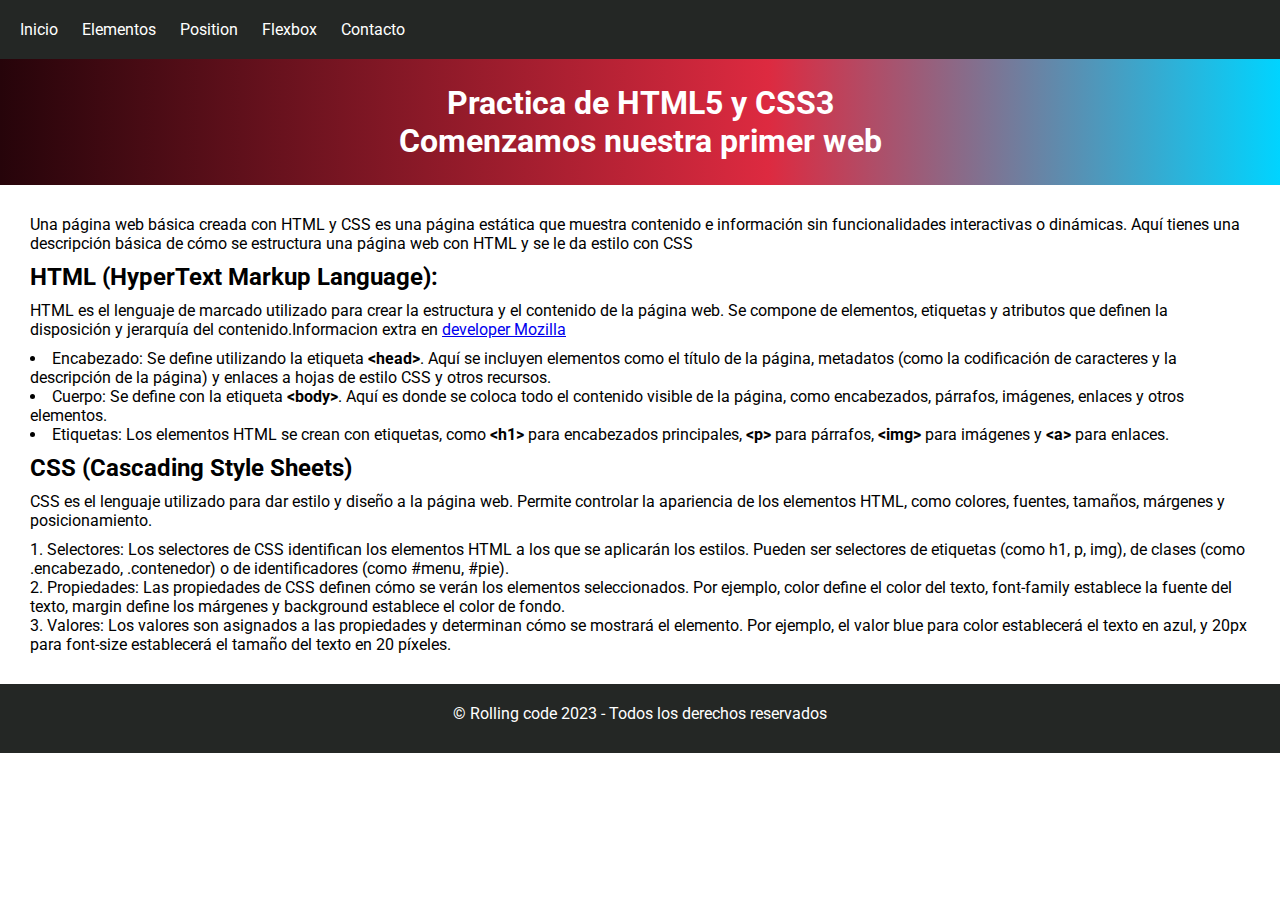
<file: index.html>
<!DOCTYPE html>
<html lang="es">
  <head>
    <meta charset="UTF-8" />
    <meta name="viewport" content="width=device-width, initial-scale=1.0" />
    <meta name="description" content="Practica de html y css" />
    <meta
      name="Keywords"
      content="tablas, listas,estructura html, clases, selectores"
    />
    <meta name="author" content="Pablo Gonzalez" />
    <link rel="stylesheet" href="./css/style.css" />

    <title>Primer web</title>
  </head>
  <body>
    <!-- lo que quiero ver en mi sitio -->
    <header>
      <nav>
        <a href="index.html">Inicio</a>
        <a href="./pages/elementos.html">Elementos</a>
        <a href="./pages/position.html">Position</a>
        <a href="./pages/flexbox.html">Flexbox</a>
        <a href="./pages/contacto.html">Contacto</a>
      </nav>
    </header>
    <main>
      <!-- banner principal -->
      <section class="banner">
        <h1>
          Practica de HTML5 y CSS3 <br />
          Comenzamos nuestra primer web
        </h1>
      </section>
      <section id="contenedorPrincipal">
        <p>
          Una página web básica creada con HTML y CSS es una página estática que
          muestra contenido e información sin funcionalidades interactivas o
          dinámicas. Aquí tienes una descripción básica de cómo se estructura
          una página web con HTML y se le da estilo con CSS
        </p>
        <article>
          <h2>HTML (HyperText Markup Language):</h2>
          <p>
            HTML es el lenguaje de marcado utilizado para crear la estructura y
            el contenido de la página web. Se compone de elementos, etiquetas y
            atributos que definen la disposición y jerarquía del
            contenido.Informacion extra en
            <a href="https://developer.mozilla.org/es/docs/Web/HTML"
              >developer Mozilla</a
            >
          </p>
          <ul>
            <li>
              Encabezado: Se define utilizando la etiqueta <b>&lt;head&gt;</b>.
              Aquí se incluyen elementos como el título de la página, metadatos
              (como la codificación de caracteres y la descripción de la página)
              y enlaces a hojas de estilo CSS y otros recursos.
            </li>
            <li>
              Cuerpo: Se define con la etiqueta <b>&lt;body&gt;</b>. Aquí es
              donde se coloca todo el contenido visible de la página, como
              encabezados, párrafos, imágenes, enlaces y otros elementos.
            </li>
            <li>
              Etiquetas: Los elementos HTML se crean con etiquetas, como
              <b>&lt;h1&gt;</b> para encabezados principales,
              <b>&lt;p&gt;</b> para párrafos, <b>&lt;img&gt;</b> para imágenes y
              <b>&lt;a&gt;</b> para enlaces.
            </li>
          </ul>
        </article>
        <article>
          <h2>CSS (Cascading Style Sheets)</h2>
          <p>
            CSS es el lenguaje utilizado para dar estilo y diseño a la página
            web. Permite controlar la apariencia de los elementos HTML, como
            colores, fuentes, tamaños, márgenes y posicionamiento.
          </p>
          <ol>
            <li>
              Selectores: Los selectores de CSS identifican los elementos HTML a
              los que se aplicarán los estilos. Pueden ser selectores de
              etiquetas (como h1, p, img), de clases (como .encabezado,
              .contenedor) o de identificadores (como #menu, #pie).
            </li>
            <li>
              Propiedades: Las propiedades de CSS definen cómo se verán los
              elementos seleccionados. Por ejemplo, color define el color del
              texto, font-family establece la fuente del texto, margin define
              los márgenes y background establece el color de fondo.
            </li>
            <li>
              Valores: Los valores son asignados a las propiedades y determinan
              cómo se mostrará el elemento. Por ejemplo, el valor blue para
              color establecerá el texto en azul, y 20px para font-size
              establecerá el tamaño del texto en 20 píxeles.
            </li>
          </ol>
        </article>
      </section>
    </main>
    <footer>
      <p>&copy; Rolling code 2023 - Todos los derechos reservados</p>
    </footer>
  </body>
</html>
</file>
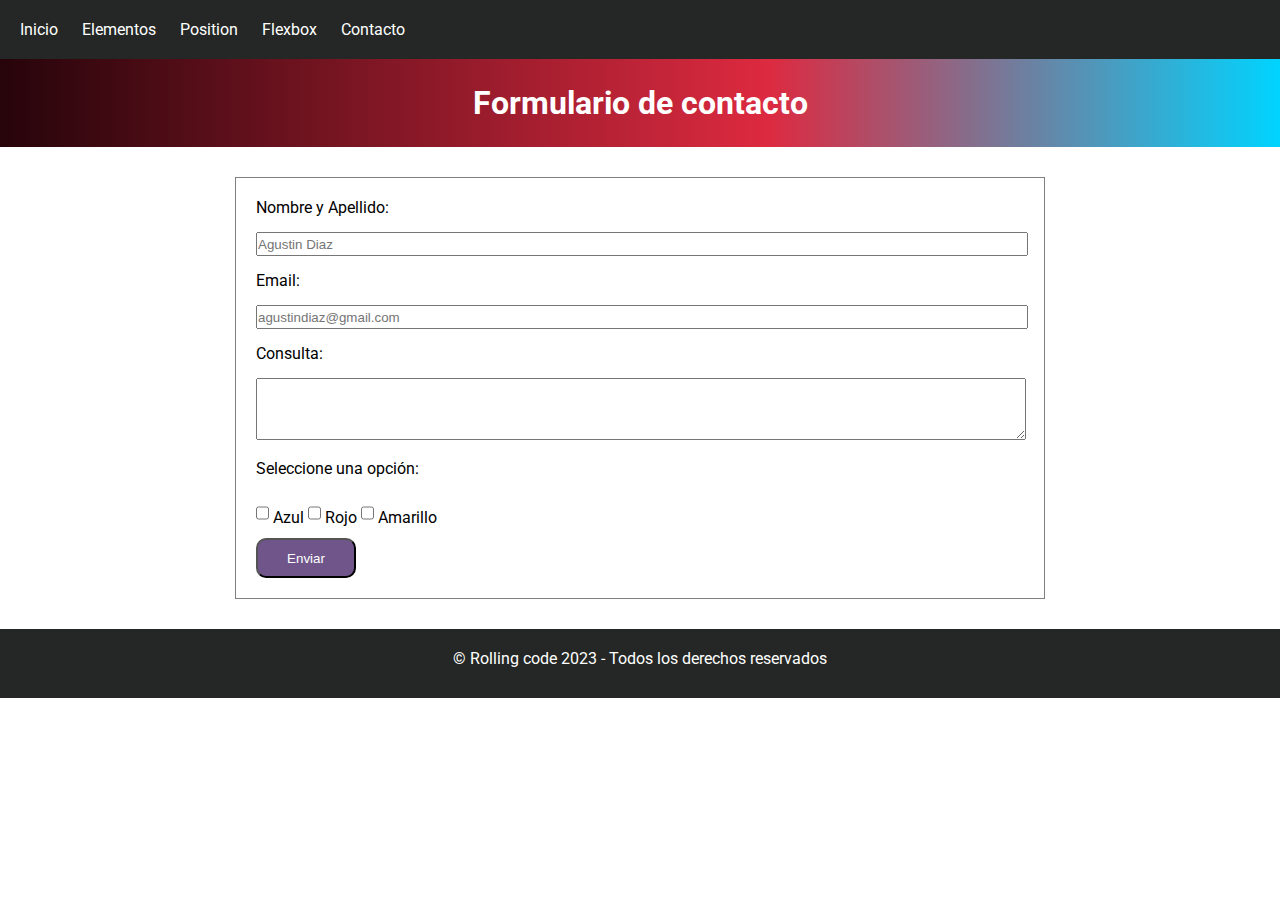
<file: pages/contacto.html>
<!DOCTYPE html>
<html lang="es">
  <head>
    <meta charset="UTF-8" />
    <meta name="viewport" content="width=device-width, initial-scale=1.0" />
    <meta name="description" content="Practica de html y css" />
    <meta
      name="Keywords"
      content="tablas, listas,estructura html, clases, selectores"
    />
    <meta name="author" content="Pablo Gonzalez" />
    <link rel="stylesheet" href="../css/style.css" />
    <link rel="stylesheet" href="../css/contacto.css" />
    <title>Primer web</title>
  </head>
  <body>
    <!-- lo que quiero ver en mi sitio -->
    <header>
      <nav>
        <a href="../index.html">Inicio</a>
        <a href="elementos.html">Elementos</a>
        <a href="position.html">Position</a>
        <a href="flexbox.html">Flexbox</a>
        <a href="contacto.html">Contacto</a>
      </nav>
    </header>
    <main>
      <!-- banner principal -->
      <section class="banner">
        <h1>Formulario de contacto</h1>
      </section>
      <section id="contenedorPrincipal">
        <form>
          <div class="nombre">
            <label for="nombreApellido" class="label-nombre">Nombre y Apellido:</label>
            <input
              type="text"
              id="nombreApellido"
              placeholder="Agustin Diaz"
              required
              minlength="5"
              maxlength="50"
            />
          </div>

          <div class="email">
            <label for="email">Email:</label>
            <!--{64}@{255}-->
            <!--stándar RFC 5322-->
            <input
              type="email"
              id="email"
              placeholder="agustindiaz@gmail.com"
              required
              minlength="10"
              maxlength="320"
            />
          </div>
          <div class="consulta">
            <label for="consulta">Consulta:</label>
            <textarea
              id="consulta"
              rows="4"
              minlength="5"
              maxlength="500"
              required
            ></textarea>
            <!--rezise none en css-->
          </div>
          <div>
            <p>Seleccione una opción:</p>
            <input type="checkbox" name="colores" id="checkAzul" />
            <label for="checkAzul">Azul</label>
            <input type="checkbox" name="colores" id="checkRojo" />
            <label for="checkRojo">Rojo</label>
            <input type="checkbox" name="colores" id="checkAmarillo" />
            <label for="checkAmarillo">Amarillo</label>
          </div>
          <button type="submit">Enviar</button>
        </form>
      </section>
    </main>
    <footer>
      <p>&copy; Rolling code 2023 - Todos los derechos reservados</p>
    </footer>
  </body>
</html>
</file>
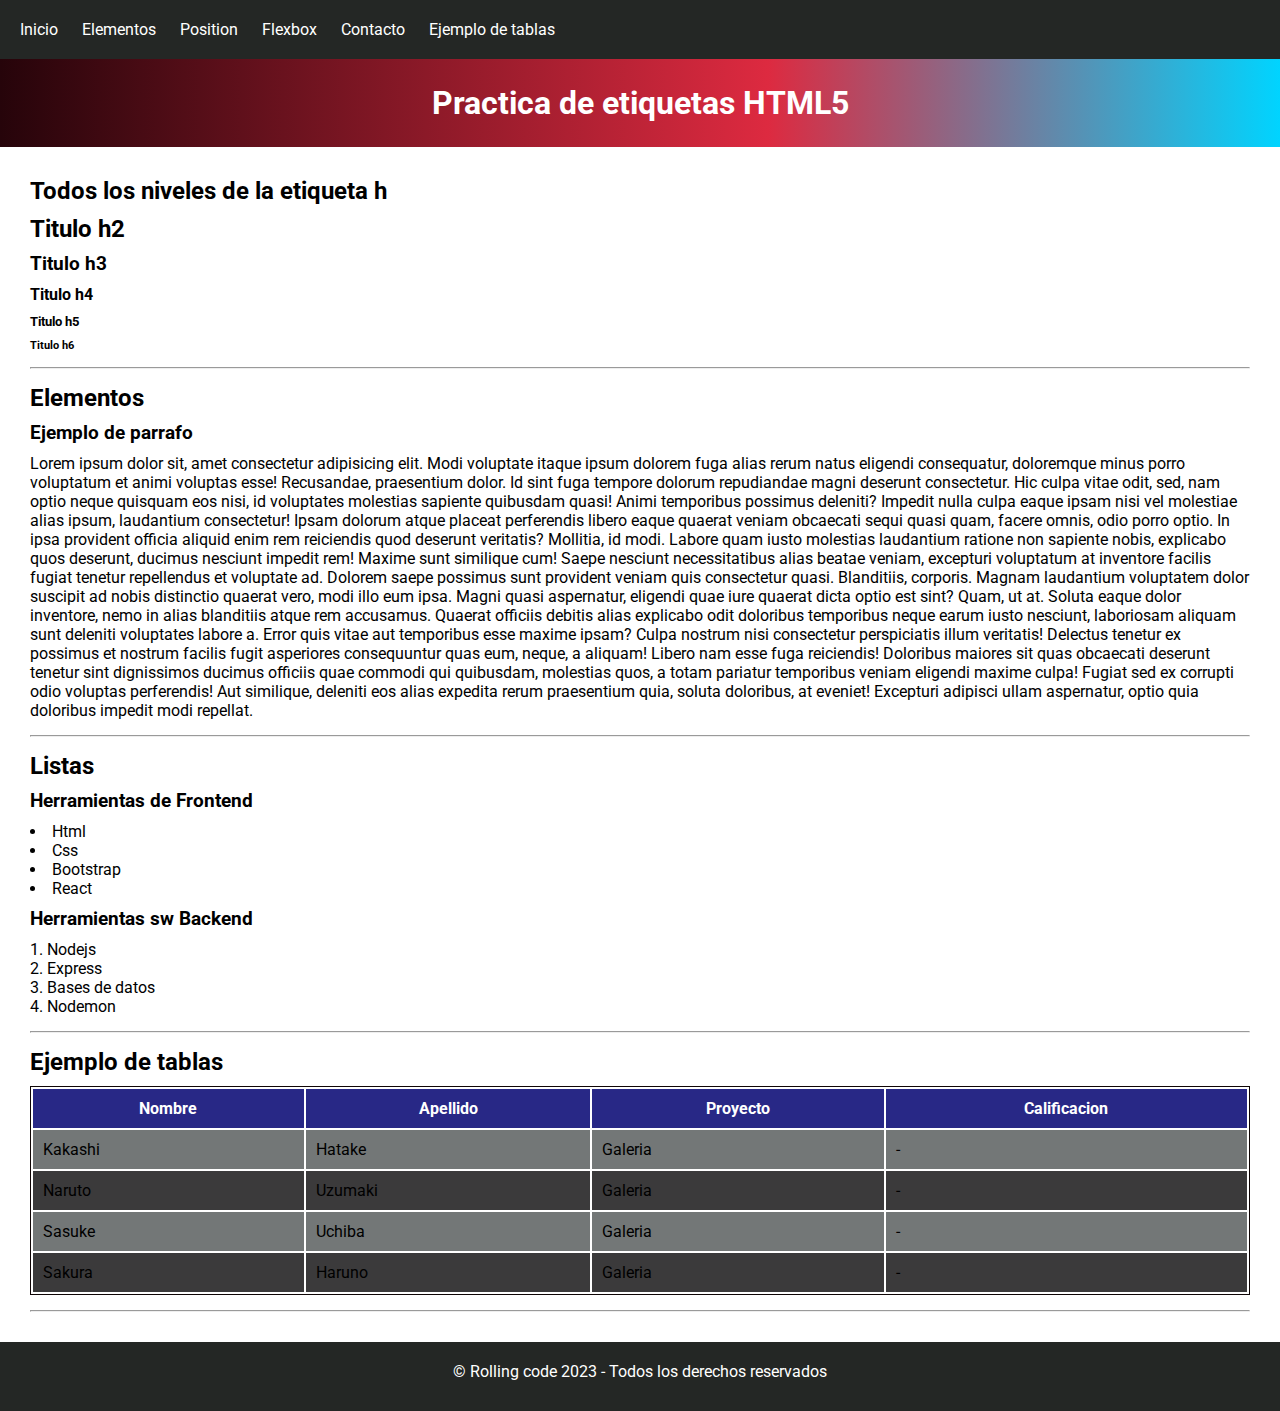
<file: pages/elementos.html>
<!DOCTYPE html>
<html lang="es">
  <head>
    <meta charset="UTF-8" />
    <meta name="viewport" content="width=device-width, initial-scale=1.0" />
    <meta name="description" content="Practica de html y css" />
    <meta
      name="Keywords"
      content="tablas, listas,estructura html, clases, selectores"
    />
    <meta name="author" content="Pablo Gonzalez" />
    <link rel="stylesheet" href="../css/style.css" />
    <title>Primer web</title>
  </head>
  <body>
    <!-- lo que quiero ver en mi sitio -->
    <header>
      <nav>
        <a href="../index.html">Inicio</a>
        <a href="elementos.html">Elementos</a>
        <a href="position.html">Position</a>
        <a href="flexbox.html">Flexbox</a>
        <a href="contacto.html">Contacto</a>
        <a href="#seccionTablas">Ejemplo de tablas</a>
      </nav>
    </header>
    <main>
      <!-- banner principal -->
      <section class="banner">
        <h1>Practica de etiquetas HTML5</h1>
      </section>
      <section id="contenedorPrincipal">
        <article>
          <h2>Todos los niveles de la etiqueta h</h2>
          <h2>Titulo h2</h2>
          <h3>Titulo h3</h3>
          <h4>Titulo h4</h4>
          <h5>Titulo h5</h5>
          <h6>Titulo h6</h6>
        </article>
        <hr />
        <article>
          <h2>Elementos</h2>
          <h3>Ejemplo de parrafo</h3>
          <p>
            Lorem ipsum dolor sit, amet consectetur adipisicing elit. Modi
            voluptate itaque ipsum dolorem fuga alias rerum natus eligendi
            consequatur, doloremque minus porro voluptatum et animi voluptas
            esse! Recusandae, praesentium dolor. Id sint fuga tempore dolorum
            repudiandae magni deserunt consectetur. Hic culpa vitae odit, sed,
            nam optio neque quisquam eos nisi, id voluptates molestias sapiente
            quibusdam quasi! Animi temporibus possimus deleniti? Impedit nulla
            culpa eaque ipsam nisi vel molestiae alias ipsum, laudantium
            consectetur! Ipsam dolorum atque placeat perferendis libero eaque
            quaerat veniam obcaecati sequi quasi quam, facere omnis, odio porro
            optio. In ipsa provident officia aliquid enim rem reiciendis quod
            deserunt veritatis? Mollitia, id modi. Labore quam iusto molestias
            laudantium ratione non sapiente nobis, explicabo quos deserunt,
            ducimus nesciunt impedit rem! Maxime sunt similique cum! Saepe
            nesciunt necessitatibus alias beatae veniam, excepturi voluptatum at
            inventore facilis fugiat tenetur repellendus et voluptate ad.
            Dolorem saepe possimus sunt provident veniam quis consectetur quasi.
            Blanditiis, corporis. Magnam laudantium voluptatem dolor suscipit ad
            nobis distinctio quaerat vero, modi illo eum ipsa. Magni quasi
            aspernatur, eligendi quae iure quaerat dicta optio est sint? Quam,
            ut at. Soluta eaque dolor inventore, nemo in alias blanditiis atque
            rem accusamus. Quaerat officiis debitis alias explicabo odit
            doloribus temporibus neque earum iusto nesciunt, laboriosam aliquam
            sunt deleniti voluptates labore a. Error quis vitae aut temporibus
            esse maxime ipsam? Culpa nostrum nisi consectetur perspiciatis illum
            veritatis! Delectus tenetur ex possimus et nostrum facilis fugit
            asperiores consequuntur quas eum, neque, a aliquam! Libero nam esse
            fuga reiciendis! Doloribus maiores sit quas obcaecati deserunt
            tenetur sint dignissimos ducimus officiis quae commodi qui
            quibusdam, molestias quos, a totam pariatur temporibus veniam
            eligendi maxime culpa! Fugiat sed ex corrupti odio voluptas
            perferendis! Aut similique, deleniti eos alias expedita rerum
            praesentium quia, soluta doloribus, at eveniet! Excepturi adipisci
            ullam aspernatur, optio quia doloribus impedit modi repellat.
          </p>
        </article>
        <hr />
        <article>
          <h2>Listas</h2>
          <h3>Herramientas de Frontend</h3>
          <ul>
            <li>Html</li>
            <li>Css</li>
            <li>Bootstrap</li>
            <li>React</li>
          </ul>
          <h3>Herramientas sw Backend</h3>
          <ol>
            <li>Nodejs</li>
            <li>Express</li>
            <li>Bases de datos</li>
            <li>Nodemon</li>
          </ol>
        </article>
        <hr />
        <article id="seccionTablas">
          <h2>Ejemplo de tablas</h2>
          <table>
            <tr>
              <th>Nombre</th>
              <th>Apellido</th>
              <th>Proyecto</th>
              <th>Calificacion</th>
            </tr>
            <tr>
              <td>Kakashi</td>
              <td>Hatake</td>
              <td>Galeria</td>
              <td>-</td>
            </tr>
            <td>Naruto</td>
            <td>Uzumaki</td>
            <td>Galeria</td>
            <td>-</td>
            <tr>
              <td>Sasuke</td>
              <td>Uchiba</td>
              <td>Galeria</td>
              <td>-</td>
            </tr>
            <tr>
              <td>Sakura</td>
              <td>Haruno</td>
              <td>Galeria</td>
              <td>-</td>
            </tr>
          </table>
        </article>
        <hr />
      </section>
    </main>
    <footer>
      <p>&copy; Rolling code 2023 - Todos los derechos reservados</p>
    </footer>
  </body>
</html>
</file>
<file: css/style.css>
@import url('https://fonts.googleapis.com/css2?family=Roboto:wght@300&display=swap');
/* selector universal */

* {
  margin: 0;
  padding: 0;
  scroll-behavior: smooth;
}

body{
  font-family: 'Roboto', sans-serif;
  min-height: 100%vh;
  display: flex;
  flex-direction: column;
}

/* aqui viene el estilo que quiera realizar */
nav {
  background: #191c1af3;
  /* arriba y abajo mismo valor, izq y der */
  /* padding: 40px 10px; */
  /* padding: 20px 40px 50px 0px; */
  /* padding-bottom: 50px; */
  padding: 20px 10px;
}

main{
  flex-grow: 1;
}
/* tarea seleccionar las a del nav agregarle un color  */

nav a {
  color: white;
  text-decoration: none;
  padding: 0px 10px;
}

nav a:hover {
  text-decoration: underline;
  /*background: yellow;
    color: black;*/
}

footer {
  background: #191c1af3;
  color: white;
  padding: 20px 0px;
  text-align: center;
  
}

/* banner principal*/
.banner {
  /*background-color: #4158d0;
  background-image: linear-gradient(43deg, #4158d0, #c850c0, #ffcc70);*/
  background: rgb(38, 4, 10);
  background: linear-gradient(
    90deg,
    rgba(38, 4, 10, 1) 0%,
    rgba(221, 42, 64, 1) 60%,
    rgba(0, 212, 255, 1) 100%
  );
  padding: 25px 0px;
  text-align: center;
  color: white;
}

#contenedorPrincipal {
  margin: 30px;
}

h2,
h3,
h4,
h5,
h6 {
  margin-bottom: 10px;
}

p {
  margin-bottom: 10px;
}
a:hover {
  color: yellow;
  text-align: center;
}


hr {
  margin: 15px 0px;
}

/* seleccionar todas las listas*/

ul,
ol {
  list-style-position: inside;
  margin-bottom: 10px;
}

/* Estilo de tablas*/

table {
  border: 1px solid rgb(15, 6, 6);
  width: 100%;
}
td,
th {
  padding: 10px;
}

th {
  background-color: rgb(40, 40, 134);
  color: white;
}

tbody tr:nth-child(odd) {
  /*propiedad even(par) odd(impar)*/
  background: rgb(59, 58, 59);
}

tbody tr:nth-child(even) {
  background-color: rgb(115, 119, 119);
}
</file>
<file: css/contacto.css>
#contenedorPrincipal{
    border: 1px solid rgba(105, 101, 101, 0.836);
    width: 60%;
    margin: 0 auto;
    margin-top: 30px;
    margin-bottom: 30px;
    padding: 20px;
    
}

.nombre, .email, .consulta{
    width: 100%;
}
.nombre input{
    width: 100%;
}
.email input{
    width: 100%;
}
.consulta textarea{
    width: 100%;
    margin: 15px 0px;
}

input{
    margin: 15px 0px;
    height: 20px;
    
}
button{
    width: 100px;
    height: 40px;
    border-radius: 10px;
    background-color: rgb(111, 85, 138);
    color: white;
    box-shadow: none;
}
</file>
